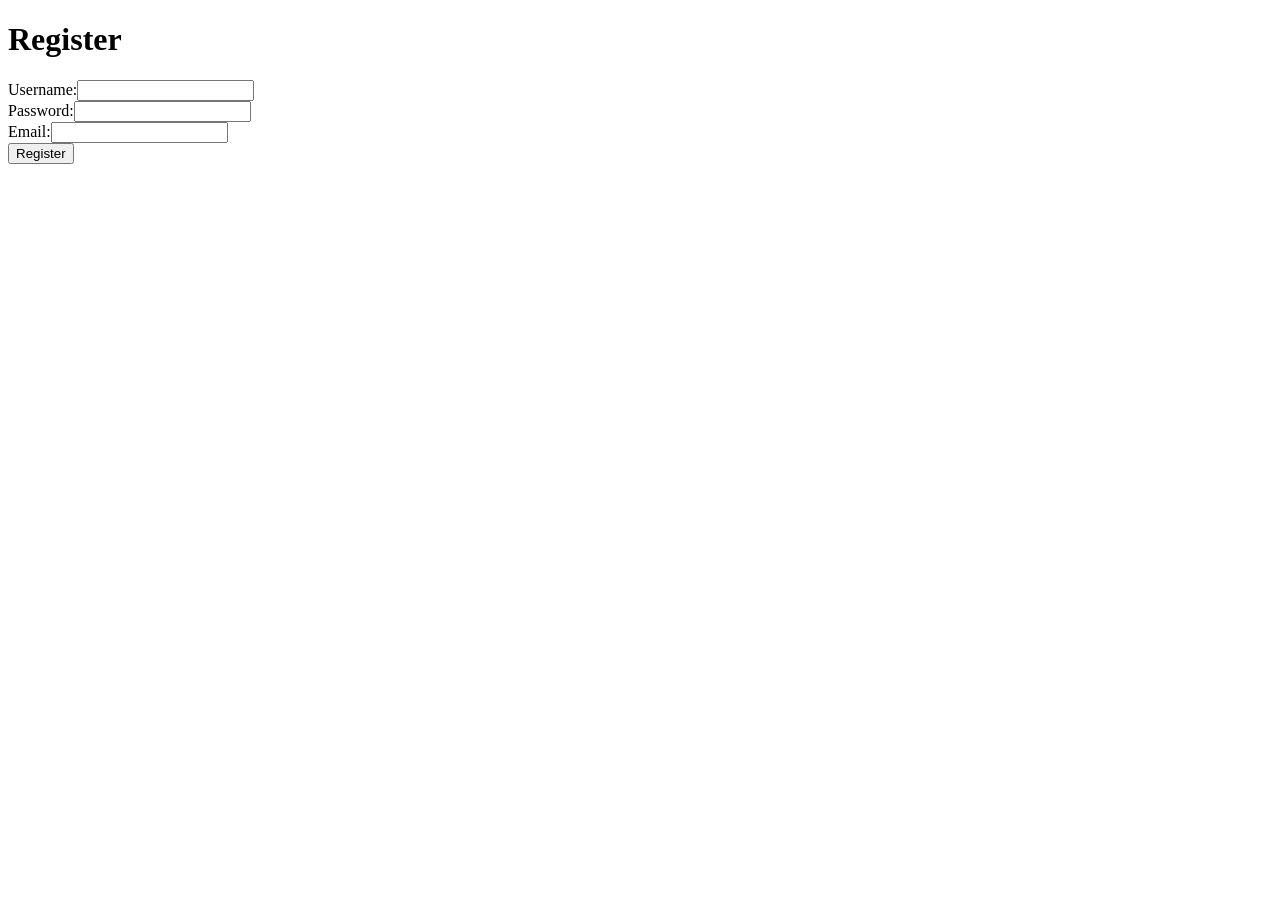
<file: src/main/resources/templates/register.html>
<!DOCTYPE html>
<html xmlns:th="http://www.thymeleaf.org">
<head>
    <title>Register</title>
</head>
<body>
    <h1>Register</h1>
    <form action="/register" method="post" th:object="${user}">
        <div><label for="username">Username:</label><input type="text" id="username" th:field="*{username}"></div>
        <div><label for="password">Password:</label><input type="password" id="password" th:field="*{password}"></div>
        <div><label for="email">Email:</label><input type="text" id="email" th:field="*{email}"></div>
        <button type="submit">Register</button>
    </form>
</body>
</html>
</file>
